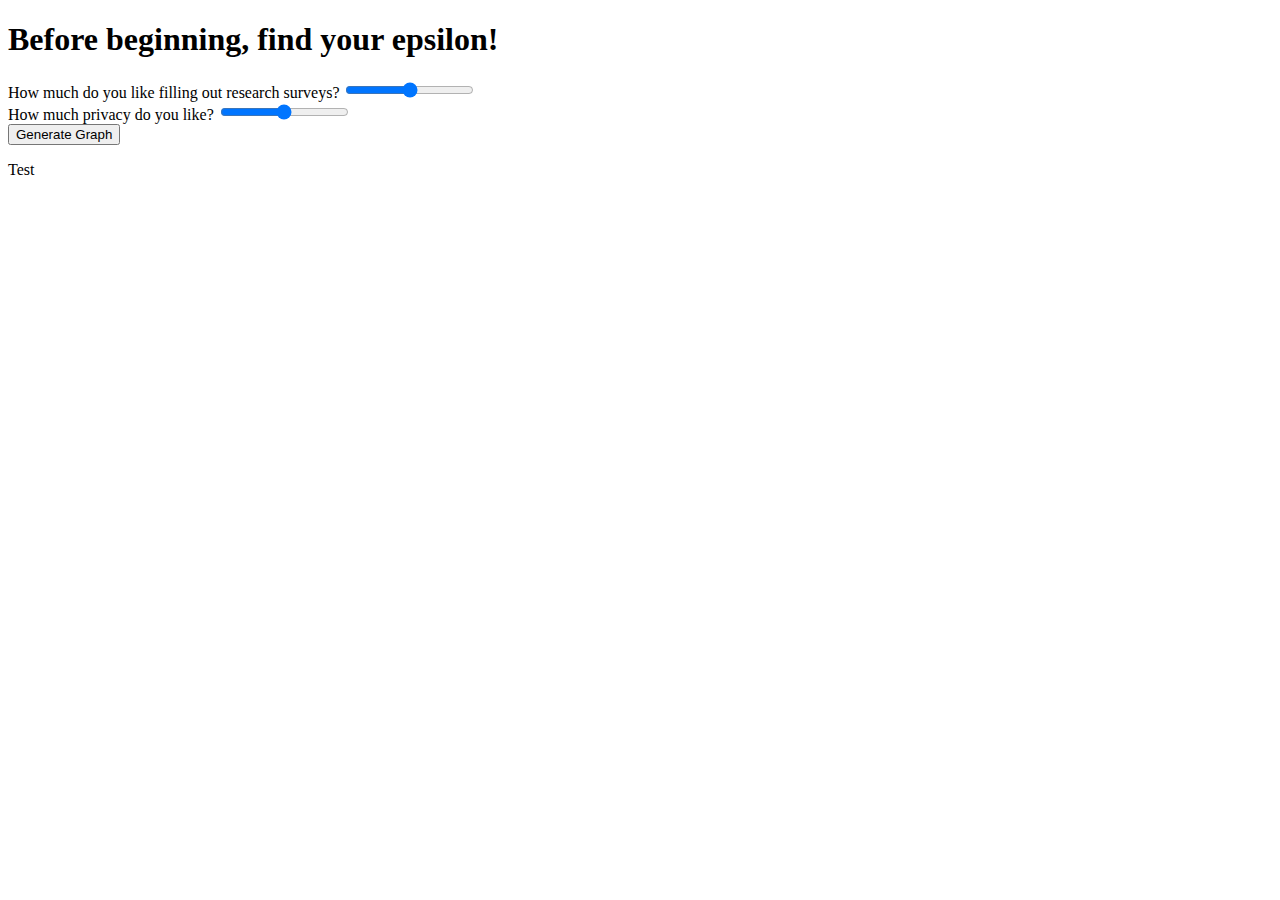
<file: templates/index.html>
<!DOCTYPE html>
<html lang="en">
<head>
    <meta charset="UTF-8">
    <title>Epsilon Visualizer</title>
</head>
<body>
   <h1>Before beginning, find your epsilon!</h1>
    <div id="slider1">
        How much do you like filling out research surveys? <input type="range" id="slope" min="0" max="100" value="50">
    </div>
    <div id="slider2">
        How much privacy do you like? <input type="range" id="intercept" min="0" max="100" value="50">
    </div>
    <div id="submit">
        <button id="submit-button">Generate Graph</button>
    </div>
    <div id="visualization"> 
        <p> Test </p>
    </div>

<script>
    slider1 = document.getElementById("slope");
    slider2 = document.getElementById("intercept");
    button = document.getElementById("submit-button");
    

    button.addEventListener('click', function() {
       const slope = slider1.value;
       const intercept = slider2.value; 
       fetch('/gen_plot', {
        method:'POST',
        headers: {
            'Content-Type': 'application/json',
        },
        body: JSON.stringify({
            slope: slope,
            intercept: intercept
        })
       }).then(response => response.json())
       .then(data => {
        
       })
    });

    // Best to have a submit button that regenerates graph 


</script>

</body>
</html>
</file>
